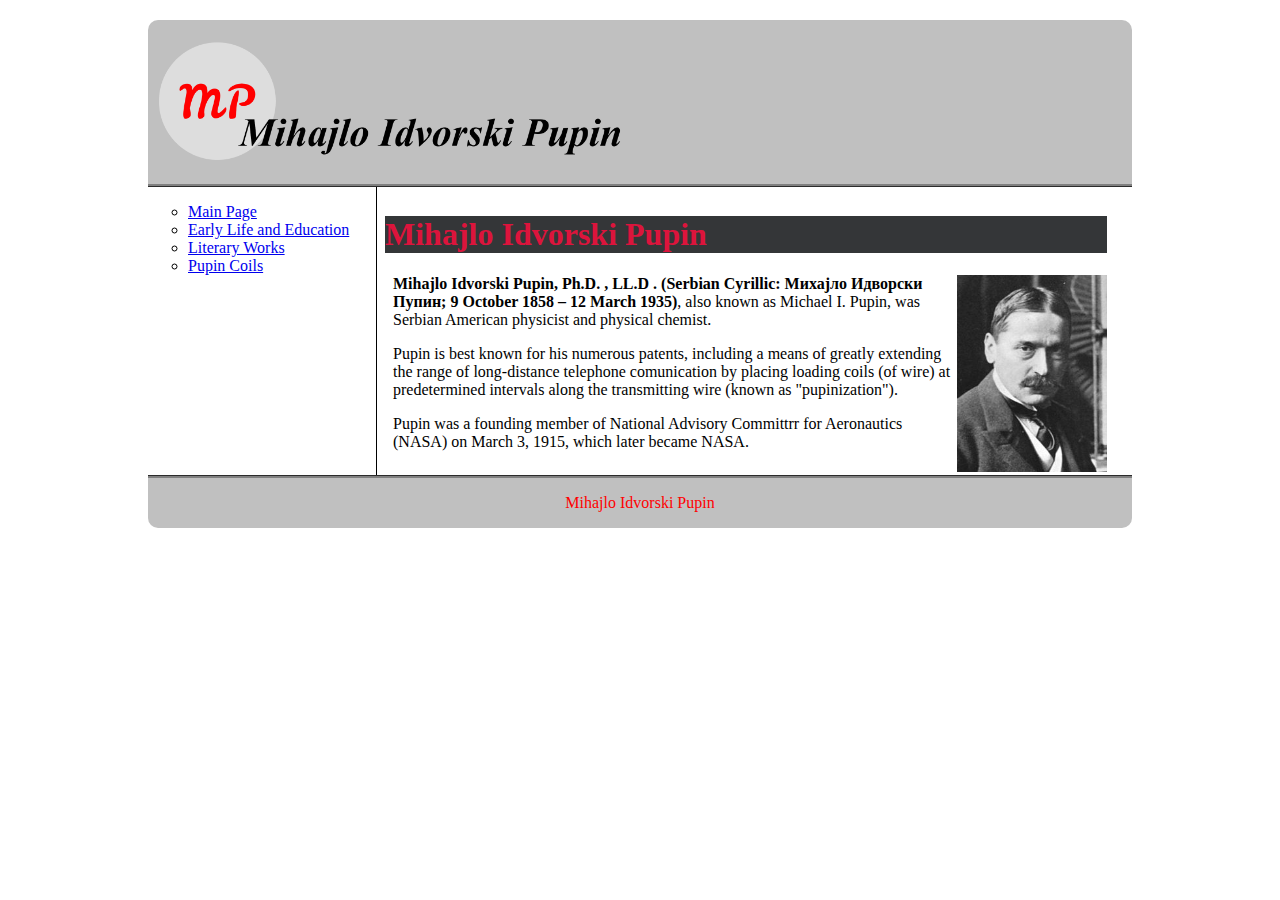
<file: index.html>
<!DOCTYPE html>
<html lang=en>

    <head>

        <meta charset="UTF-8">

        <title>Main Page</title>

        <link href="CSS/style.css" type="text/css" rel="stylesheet">
        <link rel="icon" href="Icon/favicon.ico" type="image/x-icon">
        <link rel="icon" href="Icon/favicon-16x16.png" type="image/png">
        <link rel="icon" href="Icon/favicon-32x32.png" type="image/png">

    </head>

    <body>
        
         <header>

            <img src="Icon/logo.png" alt="Mihailo Idvorski Pupin" width="500">

        </header>

        

        <section>

           <ul>

            <li><a href="index.html">Main Page</a></li>
            <li><a href="Early_Life_and_Education/ELAE.html">Early Life and Education</a></li>
            <li><a href="Literary_Work/LiteraryWork.html">Literary Works</a></li>
            <li><a href="Pupin_Coils/Pupin_Coils.html">Pupin Coils</a></li>
         
          </ul>

          
          
        </section><aside>

            <h1>Mihajlo Idvorski Pupin</h1>

            <img style="padding-left: 5px; float: right;" src="img/pupin.jpg" alt="Mihajlo_Idvorski_Pupin" width="150px">
    
          <p><b>Mihajlo Idvorski Pupin, Ph.D. , LL.D . (Serbian Cyrillic: Михајло Идворски Пупин; 9 October 1858 – 12 March 1935)</b>, also known as Michael I. Pupin, was Serbian American physicist and physical chemist.</p>
          <p> Pupin is best known for his numerous patents, including a means of greatly extending the range of long-distance telephone comunication by placing loading coils (of wire) at predetermined intervals along the transmitting wire (known as "pupinization").</p>
          <p> Pupin was a founding member of National Advisory Committrr for Aeronautics (NASA) on March 3, 1915, which later became NASA.</p>
              
          

        </aside>

        <footer>
            Mihajlo Idvorski Pupin
        </footer>

    </body>

</html>
</file>
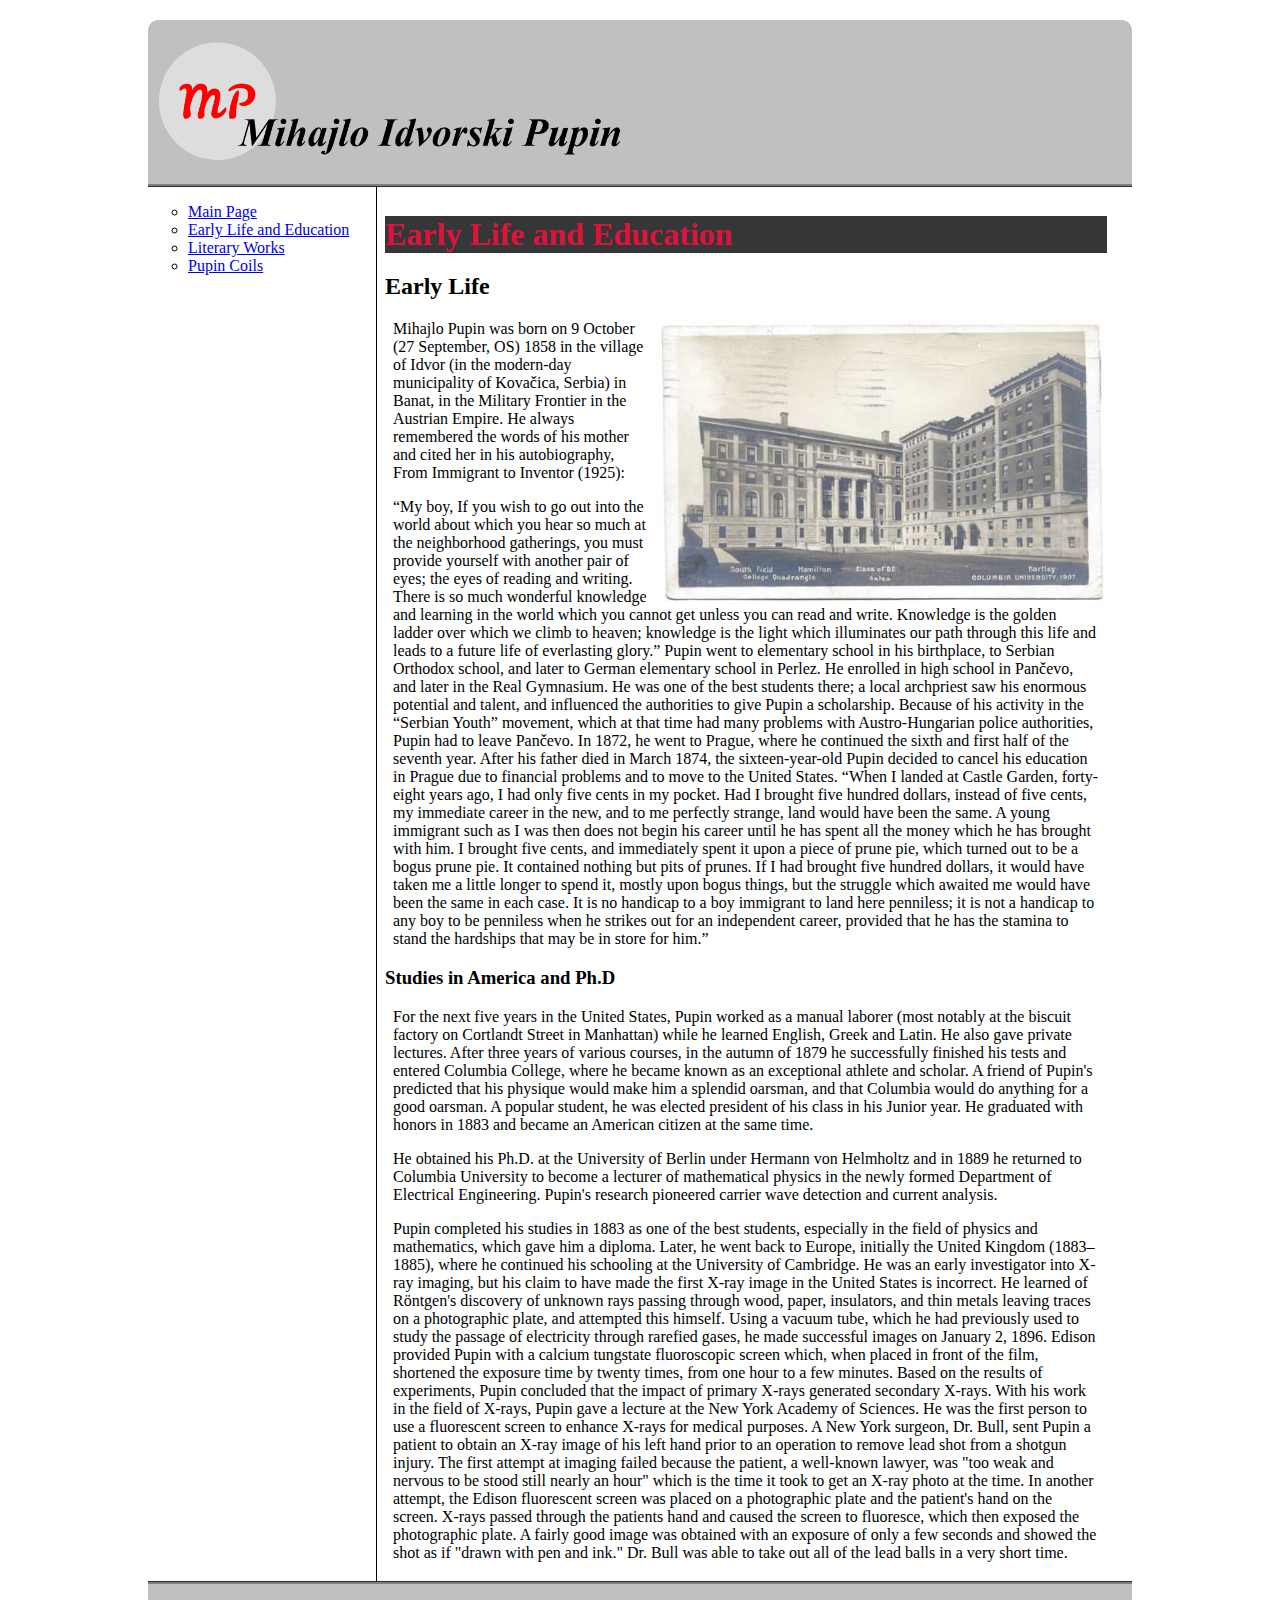
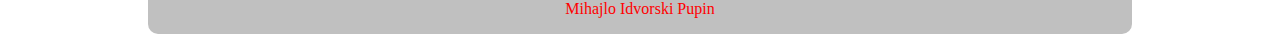
<file: Early_Life_and_Education/ELAE.html>
<!DOCTYPE html>
<html lang=en>

<head>

    <meta charset="UTF-8">

    <title>Early Life and Education</title>

    <link rel="stylesheet" href="../CSS/style.css" type="text/css">
    <link rel="shortcut icon" href="../Icon/favicon.ico" type="image/x-icon">
    <link rel="icon" href="../Icon/favicon-16x16.png" type="image/png">
    <link rel="icon" href="../Icon/favicon-32x32.png" type="image/png">


</head>

<body>

    <header>

        <img src="../Icon/logo.png" alt="Mihailo Idvorski Pupin" width="500">

    </header>

    
    <section>

        <ul>

           <li><a href="../index.html">Main Page</a></li>
           <li><a href="ELAE.html">Early Life and Education</a></li>
           <li><a href="../Literary_Work/LiteraryWork.html">Literary Works</a></li>
           <li><a href="../Pupin_Coils/Pupin_Coils.html">Pupin Coils</a></li>
        
        </ul>

    

    </section><aside>
        
        <h1 style="margin-bottom: 0;">Early Life and Education</h1>

        <h2>Early Life</h2>
          
           <img style="float: right; padding-left: 5px;" title="Columbia Collage" src="../img/university.jpg" alt="university" width="450">

              <p>Mihajlo Pupin was born on 9 October (27 September, OS) 1858 in the village of Idvor (in the modern-day
               municipality of Kovačica, Serbia) in Banat, in the Military
               Frontier in the Austrian Empire. He always remembered the words of his mother and cited her in his
               autobiography, From Immigrant to Inventor (1925):</p>

              <p>“My boy, If you wish to go out into the world about which you hear so much at the neighborhood gatherings, you
               must provide yourself with another pair of eyes; the eyes of reading and writing. There is so much wonderful
               knowledge and learning in the world which you cannot get unless you can read and write. Knowledge is the golden
               ladder over which we climb to heaven; knowledge is the light which illuminates our path through this life and
               leads to a future life of everlasting glory.”
 
                Pupin went to elementary school in his birthplace, to Serbian Orthodox school, and later to German elementary
               school in Perlez. He enrolled in high school in Pančevo, and later in the Real Gymnasium. He was one of the best
               students there; a local archpriest saw his enormous potential and talent, and influenced the authorities to give
               Pupin a scholarship.

               Because of his activity in the “Serbian Youth” movement, which at that time had many problems with
               Austro-Hungarian police authorities, Pupin had to leave Pančevo. In 1872, he went to Prague, where he continued
               the sixth and first half of the seventh year. After his father died in March 1874, the sixteen-year-old Pupin
               decided to cancel his education in Prague due to financial problems and to move to the United States.

               “When I landed at Castle Garden, forty-eight years ago, I had only five cents in my pocket. Had I brought five
                hundred dollars, instead of five cents, my immediate career in the new, and to me perfectly strange, land would
                have been the same. A young immigrant such as I was then does not begin his career until he has spent all the
                money which he has brought with him. I brought five cents, and immediately spent it upon a piece of prune pie,
                which turned out to be a bogus prune pie. It contained nothing but pits of prunes. If I had brought five hundred
                dollars, it would have taken me a little longer to spend it, mostly upon bogus things, but the struggle which
                awaited me would have been the same in each case. It is no handicap to a boy immigrant to land here penniless;
                it is not a handicap to any boy to be penniless when he strikes out for an independent career, provided that he
                has the stamina to stand the hardships that may be in store for him.”</p>


         <h3>Studies in America and Ph.D</h3>

           <p>For the next five years in the United States, Pupin worked as a manual laborer (most notably at the biscuit
           factory on Cortlandt Street in Manhattan) while he learned English, Greek and Latin. He also gave private
           lectures. After three years of various courses, in the autumn of 1879 he successfully finished his tests and
           entered Columbia College, where he became known as an exceptional athlete and scholar. A friend of Pupin's
           predicted that his physique would make him a splendid oarsman, and that Columbia would do anything for a good
           oarsman. A popular student, he was elected president of his class in his Junior year. He graduated with honors
           in 1883 and became an American citizen at the same time.</p>
           <p>He obtained his Ph.D. at the University of Berlin under Hermann von Helmholtz and in 1889 he returned to Columbia
           University to become a lecturer of mathematical physics in the newly formed Department of Electrical
           Engineering. Pupin's research pioneered carrier wave detection and current analysis.</p>
           <p>Pupin completed his studies in 1883 as one of the best students, especially in the field of physics and
           mathematics, which gave him a diploma. Later, he went back to Europe, initially the United Kingdom (1883–1885),
           where he continued his schooling at the University of Cambridge. He was an early investigator into X-ray
           imaging, but his claim to have made the first X-ray image in the United States is incorrect. He learned of
           Röntgen's discovery of unknown rays passing through wood, paper, insulators, and thin metals leaving traces on a
           photographic plate, and attempted this himself. Using a vacuum tube, which he had previously used to study the
           passage of electricity through rarefied gases, he made successful images on January 2, 1896. Edison provided
           Pupin with a calcium tungstate fluoroscopic screen which, when placed in front of the film, shortened the
           exposure time by twenty times, from one hour to a few minutes. Based on the results of experiments, Pupin
           concluded that the impact of primary X-rays generated secondary X-rays. With his work in the field of X-rays,
           Pupin gave a lecture at the New York Academy of Sciences. He was the first person to use a fluorescent screen to
           enhance X-rays for medical purposes. A New York surgeon, Dr. Bull, sent Pupin a patient to obtain an X-ray image
           of his left hand prior to an operation to remove lead shot from a shotgun injury. The first attempt at imaging
           failed because the patient, a well-known lawyer, was "too weak and nervous to be stood still nearly an hour"
           which is the time it took to get an X-ray photo at the time. In another attempt, the Edison fluorescent screen
           was placed on a photographic plate and the patient's hand on the screen. X-rays passed through the patients hand
           and caused the screen to fluoresce, which then exposed the photographic plate. A fairly good image was obtained
           with an exposure of only a few seconds and showed the shot as if "drawn with pen and ink." Dr. Bull was able to
           take out all of the lead balls in a very short time.</p>

        
    </aside>
    

    <footer>
        Mihajlo Idvorski Pupin
    </footer>

</body>

</html>
</file>
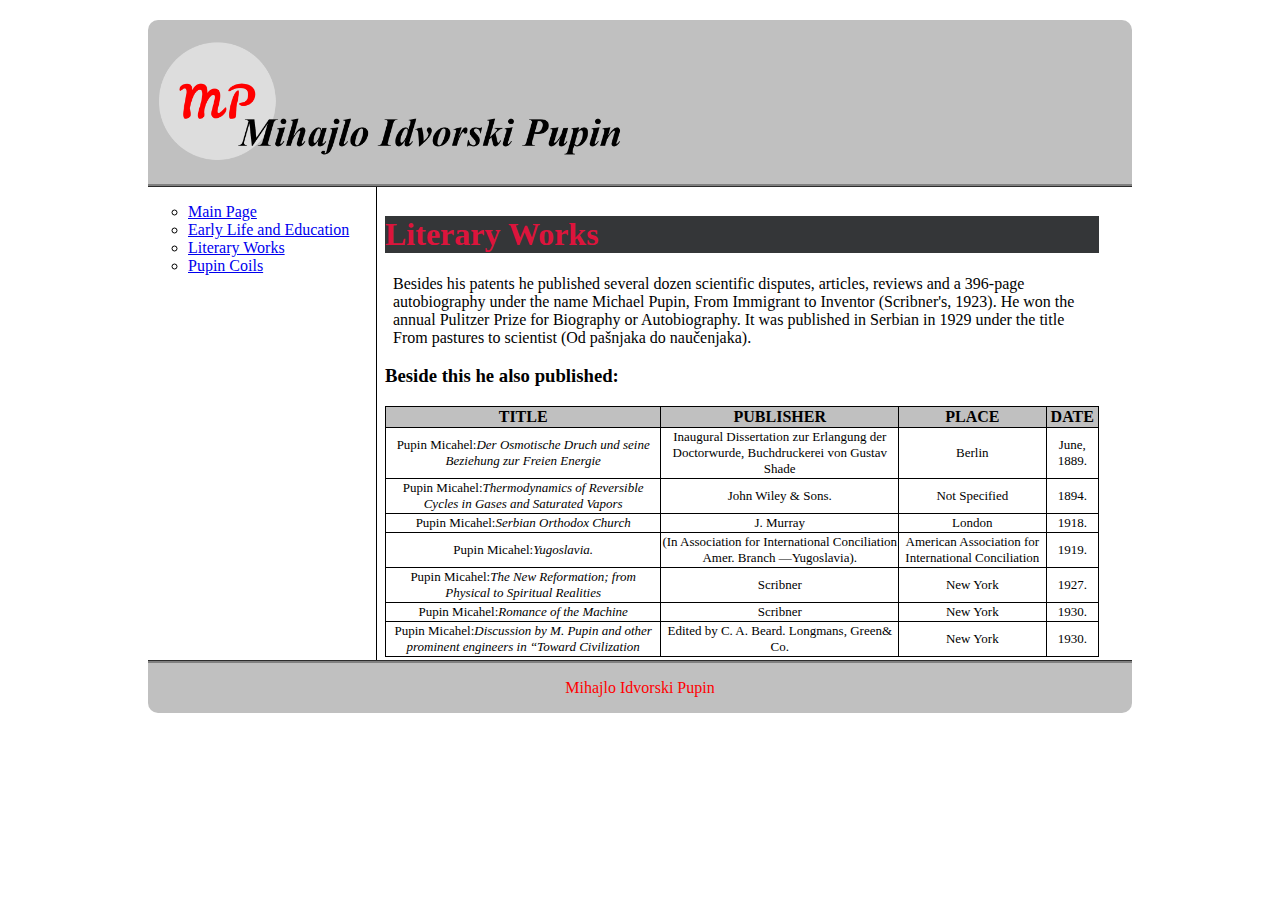
<file: Literary_Work/LiteraryWork.html>
<!DOCTYPE html>
<html lang=en>

    <head>

        <meta charset="UTF-8">

        <title>Literary Works</title>

        <link rel="stylesheet" href="../CSS/style.css" type="text/css">
        <link rel="shortcut icon" href="../Icon/favicon.ico" type="image/x-icon">
        <link rel="icon" href="../Icon/favicon-16x16.png" type="image/png">
        <link rel="icon" href="../Icon/favicon-32x32.png" type="image/png">

       

    </head>

    <body>

        <header>

            <img src="../Icon/logo.png" alt="Mihailo Idvorski Pupin" width="500">

        </header>

        
        <section>

            <ul>
                <li><a href="../index.html">Main Page</a></li>
                <li><a href="../Early_Life_and_Education/ELAE.html">Early Life and Education</a></li>
                <li><a href="LiteraryWork.html">Literary Works</a></li>
                <li><a href="../Pupin_Coils/Pupin_Coils.html">Pupin Coils</a></li>
            </ul>

            
        </section><aside> 

            <div style="padding: 0 8px 0 0;">

                <h1>Literary Works</h1>

                 <p>Besides his patents he published several dozen scientific disputes, articles, reviews and a 396-page autobiography under the name Michael Pupin, From Immigrant to
                  Inventor (Scribner's, 1923). He won the annual Pulitzer Prize for Biography or Autobiography. It was published in Serbian in 1929 under the title From pastures to
                  scientist (Od pašnjaka do naučenjaka). </p>

              <h3 style="text-align: left;">Beside this he also published:</h3>

              <table style="width: 100%;">

                <tr>
                    <th>TITLE</th>
                    <th>PUBLISHER</th>
                    <th>PLACE</th>
                    <th>DATE</th>
                </tr>
                <tr>
                    <td>Pupin Micahel:<i>Der Osmotische Druch und seine Beziehung zur Freien Energie</i></td>
                    <td>Inaugural Dissertation zur Erlangung der Doctorwurde, Buchdruckerei von Gustav Shade</td>
                    <td>Berlin</td>
                    <td>June, 1889.</td>
                </tr>
                <tr>
                    <td>Pupin Micahel:<i>Thermodynamics of Reversible Cycles in Gases and Saturated Vapors</i></td>
                    <td>John Wiley & Sons.</td>
                    <td>Not Specified</td>
                    <td>1894.</td>
                </tr>
                <tr>
                    <td>Pupin Micahel:<i>Serbian Orthodox Church</i></td>
                    <td>J. Murray</td>
                    <td>London</td>
                    <td>1918.</td>
                </tr>
                <tr>
                    <td>Pupin Micahel:<i>Yugoslavia.</i></td>
                    <td>(In Association for International Conciliation Amer. Branch —Yugoslavia).</td>
                    <td>American Association for International Conciliation</td>
                    <td>1919.</td>
                </tr>
                <tr>
                    <td>Pupin Micahel:<i>The New Reformation; from Physical to Spiritual Realities</i></td>
                    <td>Scribner</td>
                    <td>New York</td>
                    <td>1927.</td>
                </tr>
                <tr>
                    <td>Pupin Micahel:<i>Romance of the Machine</i></td>
                    <td>Scribner</td>
                    <td>New York</td>
                    <td>1930.</td>
                </tr>
                <tr>
                    <td>Pupin Micahel:<i>Discussion by M. Pupin and other prominent engineers in “Toward Civilization</i></td>
                    <td>Edited by C. A. Beard. Longmans, Green& Co.</td>
                    <td>New York</td>
                    <td>1930.</td>
                </tr>
                 

              </table>
            
            </div>

            </aside> 

            <footer>
                Mihajlo Idvorski Pupin
            </footer>

    </body>

</html>
</file>
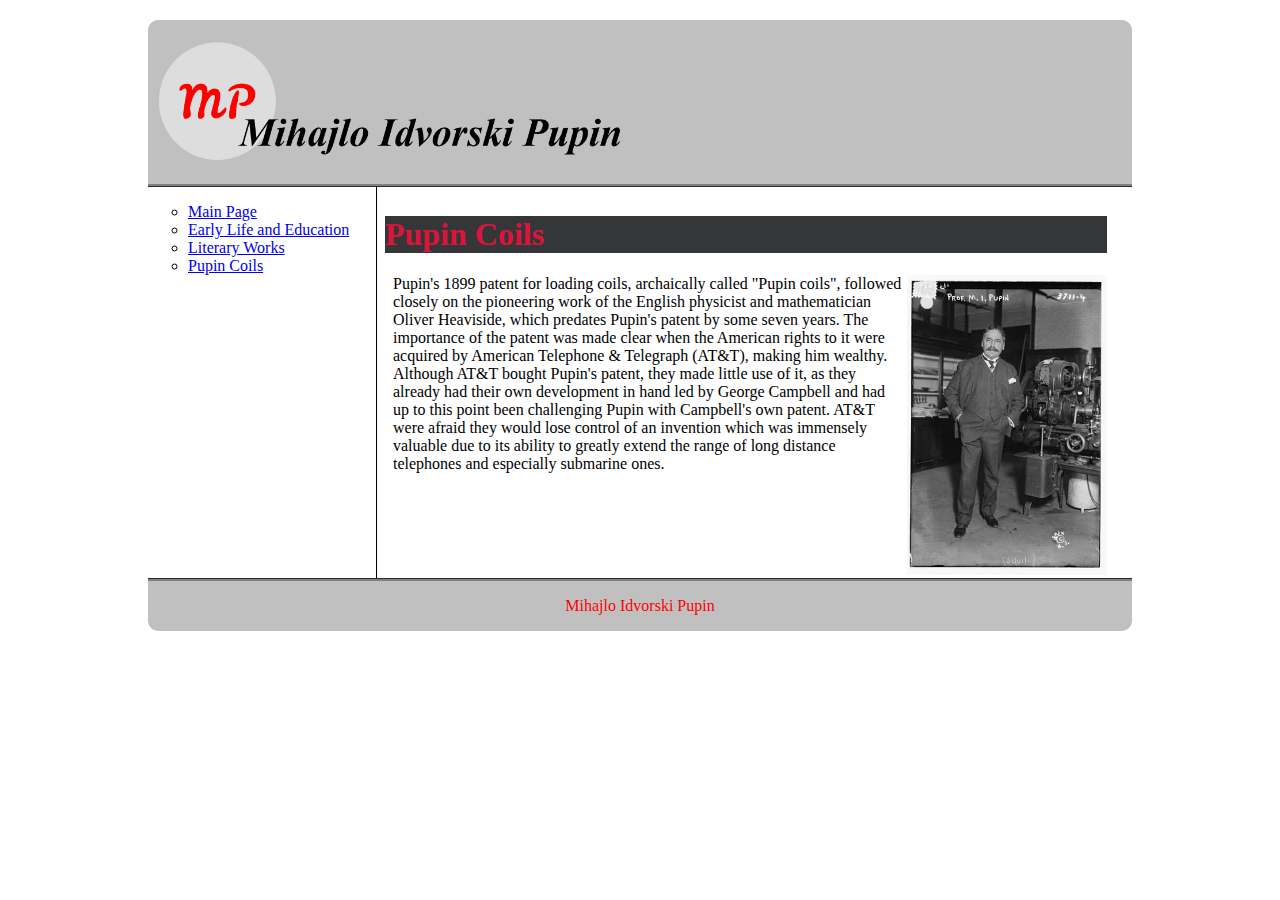
<file: Pupin_Coils/Pupin_Coils.html>
<!DOCTYPE html>
<html lang=en>

    <head>

        <meta charset="UTF-8">
        
        <title>Pupin Coils</title>

        <link rel="stylesheet" href="../CSS/style.css" type="text/css">
        <link rel="shortcut icon" href="../Icon/favicon.ico" type="image/x-icon">
        <link rel="icon" href="../Icon/favicon-16x16.png" type="image/png">
        <link rel="icon" href="../Icon/favicon-32x32.png" type="image/png">

    </head>

    <body>

        <header>

            <img src="../Icon/logo.png" alt="Mihailo Idvorski Pupin" width="500">

        </header>


        <section>

            <ul>

                <li><a href="../index.html">Main Page</a></li>
                <li><a href="../Early_Life_and_Education/ELAE.html">Early Life and Education</a></li>
                <li><a href="../Literary_Work/LiteraryWork.html">Literary Works</a></li>
                <li><a href="Pupin_Coils.html">Pupin Coils</a></li> 
            
            </ul>

        
        </section><aside>
            
            <h1>Pupin Coils</h1>
              
             <img style="float: right; padding-left: 5px;" src="../img/pupin-1916.jpg" alt="Pupin Coils" width="200">
            
            <p>Pupin's 1899 patent for loading coils, archaically called "Pupin coils", followed closely on the pioneering work of the English physicist and mathematician Oliver
                Heaviside, which predates Pupin's patent by some seven years. The importance of the patent was made clear when the American rights to it were acquired by
                American Telephone & Telegraph (AT&T), making him wealthy. Although AT&T bought Pupin's patent, they made little use of it, as they already had their own
                 development in hand led by George Campbell and had up to this point been challenging Pupin with Campbell's own patent. AT&T were afraid they would lose
                  control of an invention which was immensely valuable due to its ability to greatly extend the range of long distance telephones and especially submarine ones.</p>
               
                  

        </aside>
        
        <footer>
            Mihajlo Idvorski Pupin
        </footer>
    

    </body>

</html>
</file>
<file: CSS/style.css>
body {
     width: 984px;
     margin: 20px auto;
     font-family: Cambria, Cochin, Georgia, Times, 'Times New Roman', serif
     
}
header {
     border-bottom: 3px ridge gray;
     padding: 8px 0 8px 0;
     background-color: silver;
     border-radius: 10px 10px 0 0;
}
footer {
     padding: 16px 0 16px 0;
     border-top: 3px groove grey;
     text-align: center;
     color: red;
     background-color: silver;
     border-radius: 0 0 10px 10px;
}
section {
     display: inline-block;
     width: 220px;
     padding: 0 8px 0 0;
     margin-bottom: 8px; 
}
aside {
     display: inline-block;
     width: 722px;
     vertical-align: top;
     padding: 8px 0px 3px 8px;
     border-left: 1px solid black;
}
h1 {
     color: crimson;
     background-color: #343638;
     padding: auto;
}
p {
     padding-left: 8px;
     padding-right: 8px;
     text-align: left;
}
ul {
     list-style-type: circle;
     text-align: justify;
     padding-right: 8px;
}
table, th, td {
     border: 1px solid black;
     border-collapse: collapse;
     padding: auto;
}
th {
     background-color: silver;
     text-align: center;
}
td {
     font-size: 13px;
     text-align: center;
}
tr:hover {
     background-color: #eed9d6;
     
}
li:hover {
     background-color:#eed9d6 ;
}
</file>
